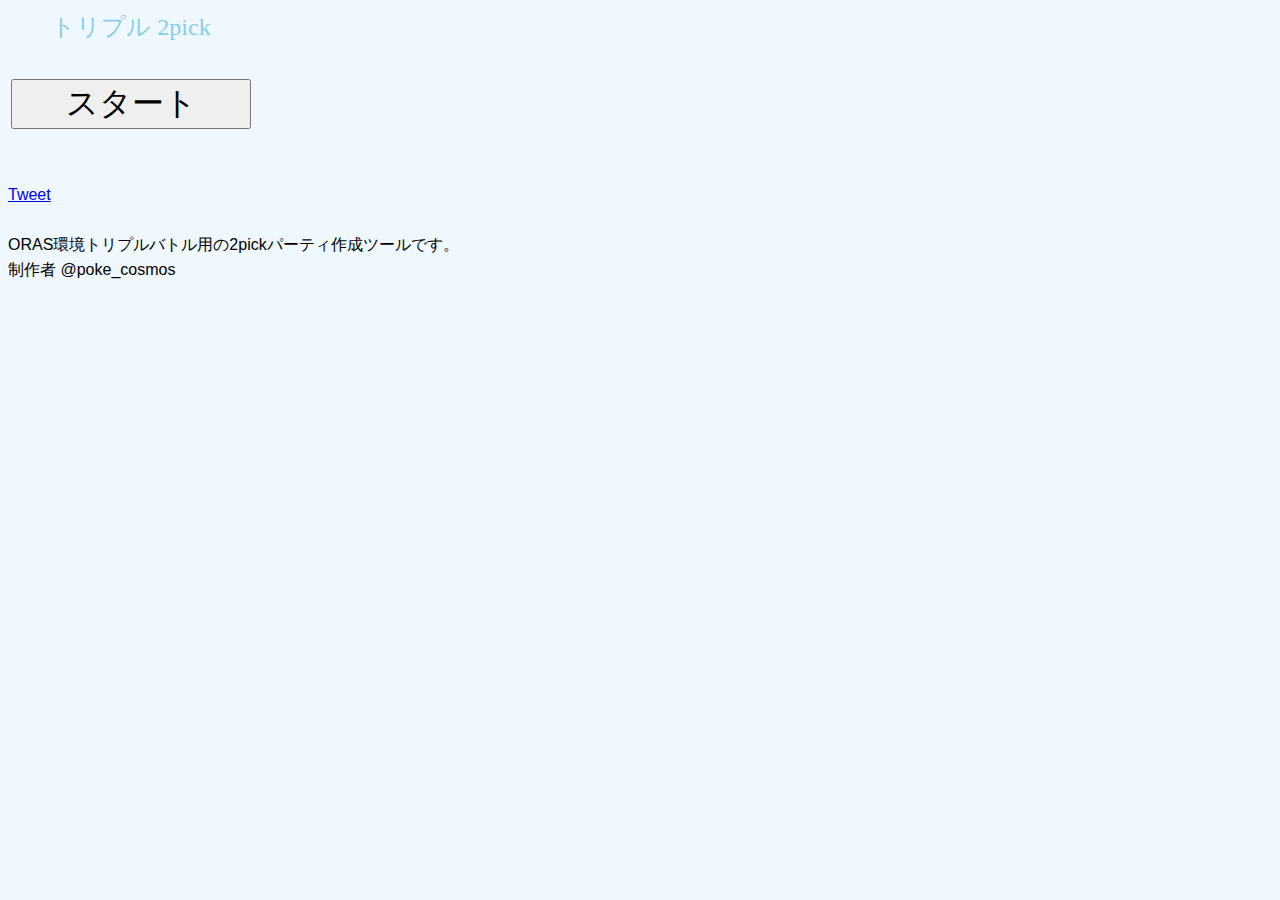
<file: index.html>
<html lang="ja">
<head>
<!-- Global site tag (gtag.js) - Google Analytics -->
<script async src="https://www.googletagmanager.com/gtag/js?id=UA-75335790-1"></script>
<script>
  window.dataLayer = window.dataLayer || [];
  function gtag(){dataLayer.push(arguments);}
  gtag('js', new Date());

  gtag('config', 'UA-75335790-1');
</script>
<meta http-equiv="Content-Type" content="text/html; charset=UTF-8">
<meta name="viewport" content="width=device-width,user-scalable=yes,initial-scale=1.0,maximum-scale=3.0">

<table border="0"><tr><td><center>

<title>トリプル 2pick</title>
<link rel="stylesheet" type="text/css" href="css/contents.css">
<script type="text/javascript" src="js/pick.js"></script>

</head>

<body>
<font size="5" color="#87CEEB" face="ＭＳ Ｐ明朝,ＭＳ 明朝">トリプル 2pick</font></br>

<br/><br/>
<input type="button" class="start" name="start" value="スタート" onclick="location.href='pick.html'"> 

</center>
</td></tr></table>

<br/><br/>
<a href="https://twitter.com/share?ref_src=twsrc%5Etfw" class="twitter-share-button" data-text="" data-hashtags="トリプル2pick" data-show-count="false">Tweet</a><script async src="https://platform.twitter.com/widgets.js" charset="utf-8"></script>

<br/>
<br/>
ORAS環境トリプルバトル用の2pickパーティ作成ツールです。<br/>
制作者 @poke_cosmos<br/>
<br/><br/>
</body>
</html>
</file>
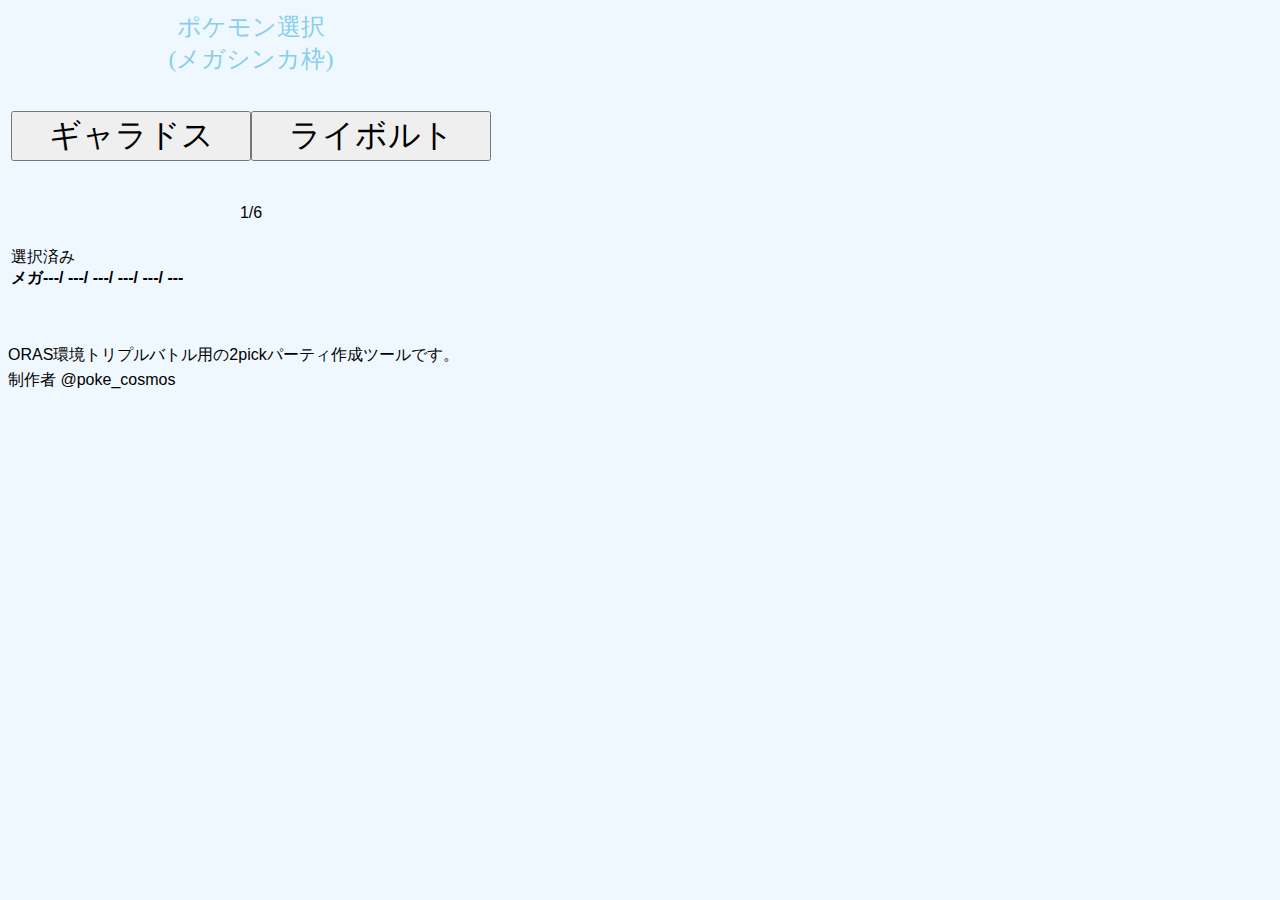
<file: pick.html>
<html lang="ja">
<head>
<!-- Global site tag (gtag.js) - Google Analytics -->
<script async src="https://www.googletagmanager.com/gtag/js?id=UA-75335790-1"></script>
<script>
  window.dataLayer = window.dataLayer || [];
  function gtag(){dataLayer.push(arguments);}
  gtag('js', new Date());

  gtag('config', 'UA-75335790-1');
</script>
<meta http-equiv="Content-Type" content="text/html; charset=UTF-8">
<meta name="viewport" content="width=device-width,user-scalable=yes,initial-scale=1.0,maximum-scale=3.0">

<table border="0"><tr><td><center>

<title>トリプル 2pick</title>
<link rel="stylesheet" type="text/css" href="css/contents.css">
<script type="text/javascript" src="js/pick.js"></script>
<script type="text/javascript" src="js/poke_list.js"></script>
<script type="text/javascript">
<!--
//使用している配列
pick = new Array("left","right");
poke = new Array("left","right");

 -->
</script>
</head>

<body>
<form name="nForm">
<font size="5" color="#87CEEB" face="ＭＳ Ｐ明朝,ＭＳ 明朝"><span id="p0">ポケモン選択</br>(メガシンカ枠)</span></font></br>
<form name="nForm">
<br/><br/>

<span id="button_disply">
<script type="text/javascript">
<!--
document.write('<input type="button" class="start" name='+ poke[0] +' value='+ pick[0] +' id="btn_L" />');
document.write('<input type="button" class="start" name='+ poke[1] +' value='+ pick[1] +' id="btn_R" />');
 -->
</script>
<br/><br/><br/>
<p><span id="disp_count">1</span>/6</p></span>
</center>

<br/>
<span id="p7">選択済み</span></br><b>
メガ<span id="p1">---</span>/
<span id="p2">---</span>/
<span id="p3">---</span>/
<span id="p4">---</span>/
<span id="p5">---</span>/
<span id="p6">---</span>
</b><span id="p8"></span>
<span id="p9"></span>



<br/>

          
</td></tr></table>

</br>
<span id="p10"></span>
</form>

<br/>
ORAS環境トリプルバトル用の2pickパーティ作成ツールです。<br/>
制作者 @poke_cosmos<br/>
<br/><br/>
</form>
</body>
</html>
</file>
<file: css/contents.css>
@charset "UTF-8";

body{
	line-height: 25px;
	background-color: #f0f8ff;
	color: #000000;
	font-family: "ＭＳ Ｐゴシック",sans-serif;
	font-size: 16px;
}
p {
	line-height: 0px;
}
input{
	//width: 47px;
}
input.start{
	width: 240px;
	height: 50px;
	font-size: 200%;
}
input.restart{
	width: 100px;
	height: 30px;
	font-size: 100%;
}

/*-- スマホ版非表示設定  --*/
@media screen and (max-width: 500px){
	input.pc{
		display:none;
	}
}
</file>
